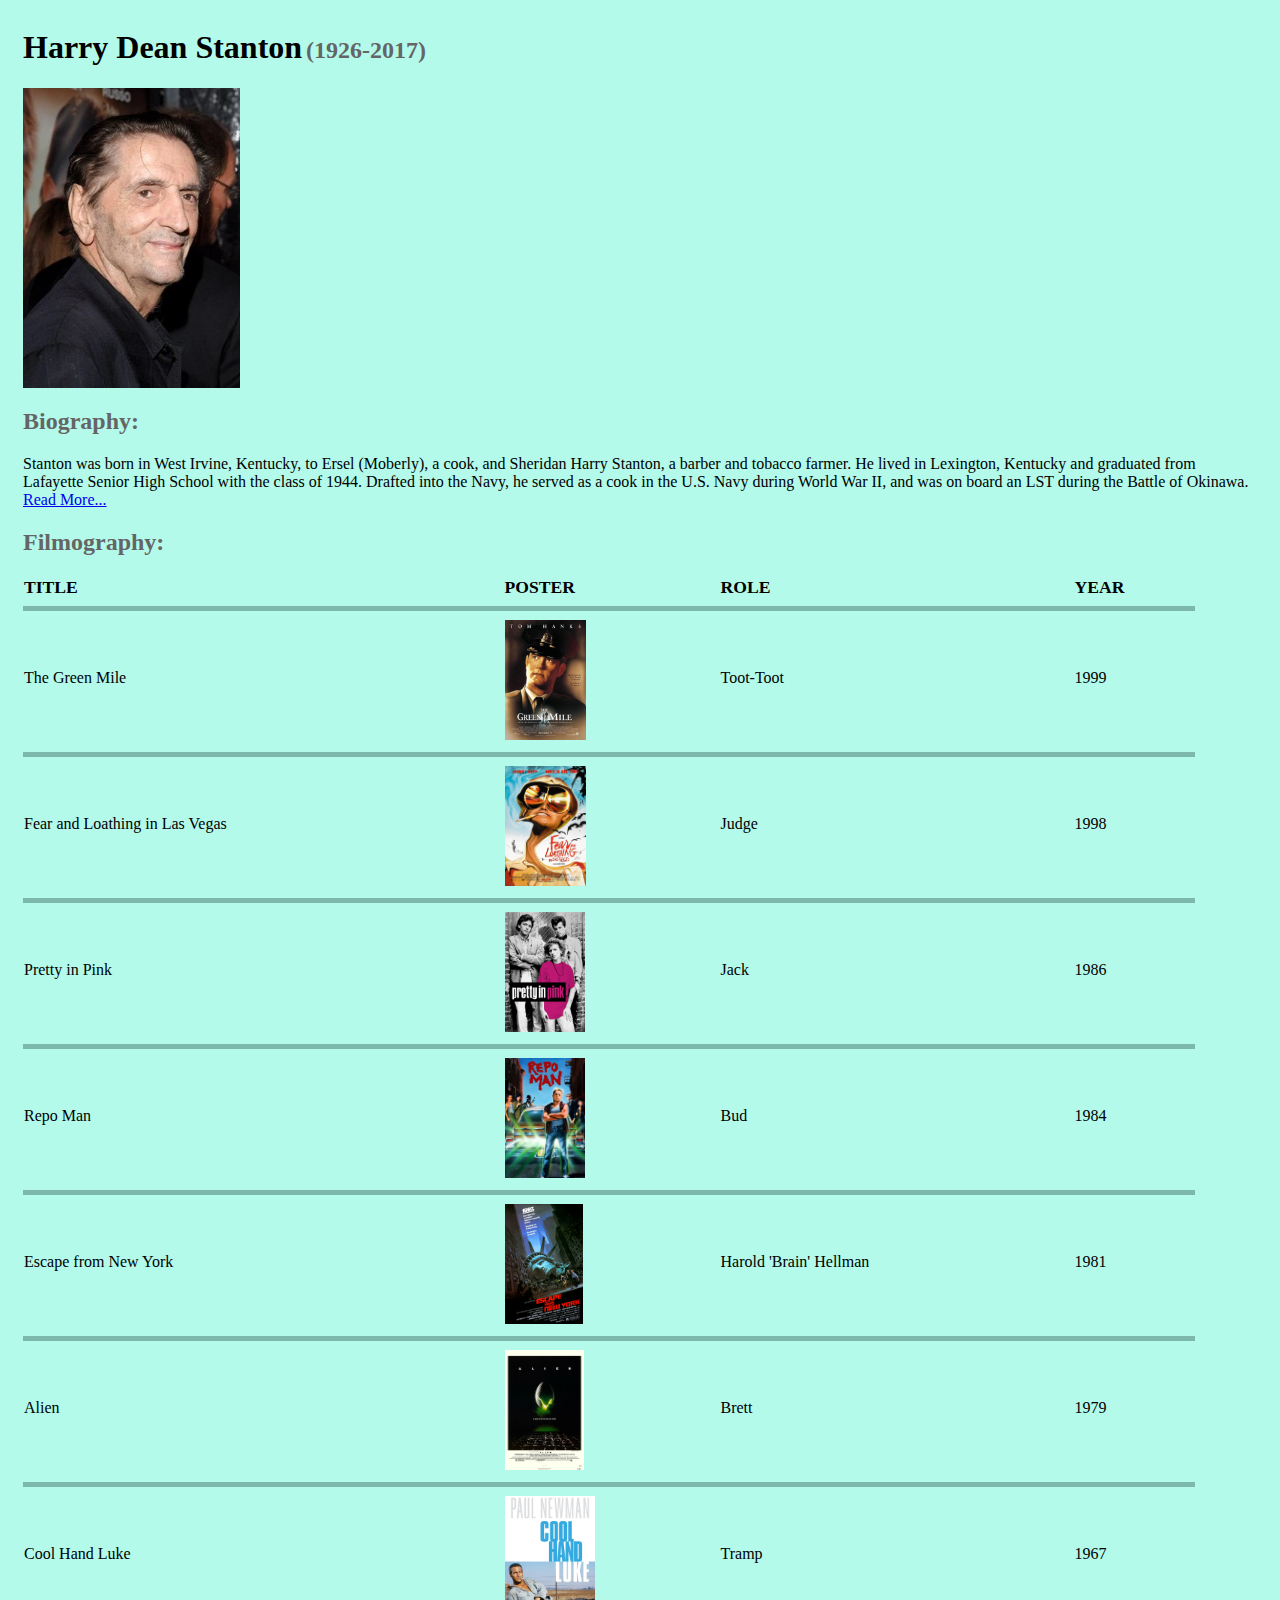
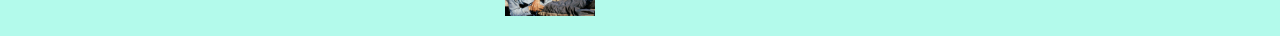
<file: index.html>
<!DOCTYPE html>
<html lang="en">

<head>
    <meta charset="UTF-8">
    <meta name="viewport" content="width=device-width, initial-scale=1.0">
    <link rel="stylesheet" href="style.css">
    <title>Document</title>
</head>

<body>

    <h1>Harry Dean Stanton</h1>
    <h2>(1926-2017)</h2>
    <img src="images/Harry_Dean_Stanton.jpg" class="portrait" alt="Harry Dean Stanton on red carpet.">

    <div>
        <h2>Biography:</h2><br>
        Stanton was born in West Irvine, Kentucky, to Ersel (Moberly), a cook, and Sheridan Harry Stanton,
        a barber and tobacco farmer. He lived in Lexington, Kentucky and graduated from Lafayette Senior High
        School with the class of 1944. Drafted into the Navy, he served as a cook in the U.S. Navy during World
        War II, and was on board an LST during the Battle of Okinawa. <a href="bio.html">Read More...</a>
    </div>

    <h2>Filmography:</h2>
    
    <div>
    <table id="filmography">
        <thead>
            <tr>
               <td>TITLE</td><td>POSTER</td><td>ROLE</td><td>YEAR</td> 
            </tr>
        </thead>
    </table>
    </div>

</body>

<script src="script.js"></script>

</html>
</file>
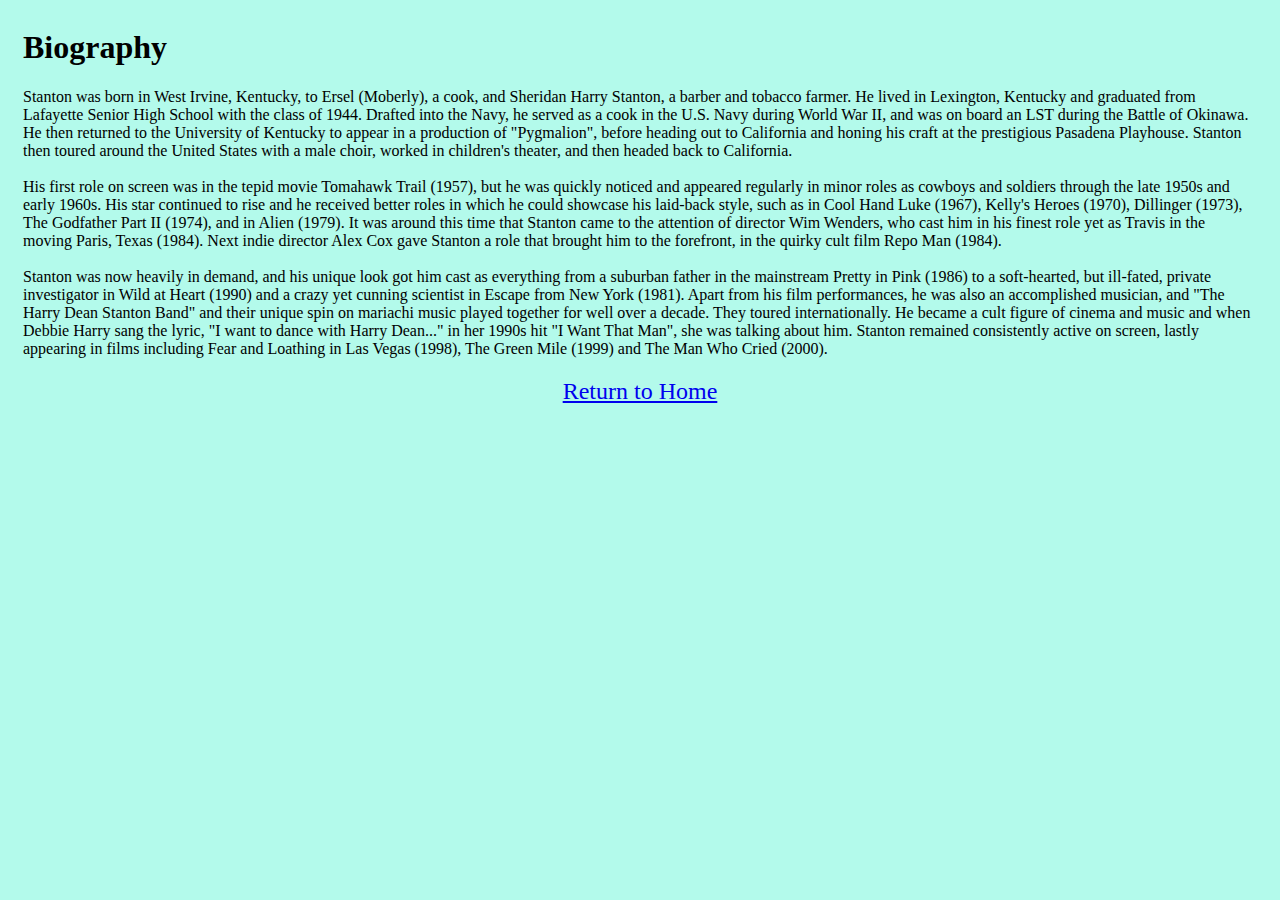
<file: bio.html>
<!DOCTYPE html>
<html lang="en">

<head>
    <meta charset="UTF-8">
    <meta name="viewport" content="width=device-width, initial-scale=1.0">
    <link rel="stylesheet" href="style.css">
    <title>Document</title>
</head>

<body>
    <h1>Biography</h1>
    <div>Stanton was born in West Irvine, Kentucky, to Ersel (Moberly), a cook, and Sheridan Harry Stanton, a barber
        and tobacco farmer. He lived in Lexington, Kentucky and graduated from Lafayette Senior High School with the
        class of 1944. Drafted into the Navy, he served as a cook in the U.S. Navy during World War II, and was on board
        an LST during the Battle of Okinawa. He then returned to the University of Kentucky to appear in a production of
        "Pygmalion", before heading out to California and honing his craft at the prestigious Pasadena Playhouse.
        Stanton
        then toured around the United States with a male choir, worked in children's theater, and then headed back to
        California. <br><br>

        His first role on screen was in the tepid movie Tomahawk Trail (1957), but he was quickly noticed and appeared
        regularly in minor roles as cowboys and soldiers through the late 1950s and early 1960s. His star continued to
        rise and he received better roles in which he could showcase his laid-back style, such as in Cool Hand Luke
        (1967),
        Kelly's Heroes (1970), Dillinger (1973), The Godfather Part II (1974), and in Alien (1979). It was around this
        time
        that Stanton came to the attention of director Wim Wenders, who cast him in his finest role yet as Travis in the
        moving Paris, Texas (1984). Next indie director Alex Cox gave Stanton a role that brought him to the forefront,
        in
        the quirky cult film Repo Man (1984). <br><br>

        Stanton was now heavily in demand, and his unique look got him cast as everything from a suburban father in the
        mainstream Pretty in Pink (1986) to a soft-hearted, but ill-fated, private investigator in Wild at Heart (1990)
        and a crazy yet cunning scientist in Escape from New York (1981). Apart from his film performances, he was also
        an accomplished musician, and "The Harry Dean Stanton Band" and their unique spin on mariachi music played
        together
        for well over a decade. They toured internationally. He became a cult figure of cinema and music and when Debbie
        Harry sang the lyric, "I want to dance with Harry Dean..." in her 1990s hit "I Want That Man", she was talking
        about
        him. Stanton remained consistently active on screen, lastly appearing in films including Fear and Loathing in
        Las
        Vegas (1998), The Green Mile (1999) and The Man Who Cried (2000).</div>

        <a href="index.html" id="home">Return to Home</a>
</body>

</html>
</file>
<file: style.css>
h1 {
    text-align: center;
    display: inline-block;
}

h2 {
    display: inline-block;
    color: rgb(102, 101, 101);
}

body {
    padding-left: 15px;
    padding-right: 15px;
    background-color: rgb(179, 250, 235);
}

.portrait {
    display: block;
    max-height: 300px;
}

#home {
    display: block;
    padding-top: 20px;
    font-size: 150%;
    text-align: center;
}

table {
    width: 95%;
    border-collapse: collapse;
}

thead {
    font-size: 110%;
    font-weight: bold;
    border-bottom: 5px solid rgb(124, 184, 171);
}

.thumbnail {
    max-height: 120px;
    padding-top: 8px;
}

tr td {
    border-bottom: 5px solid rgb(124, 184, 171);
    padding-bottom: 8px;
}

tr:last-child td {
    border-bottom: none;
}
</file>
